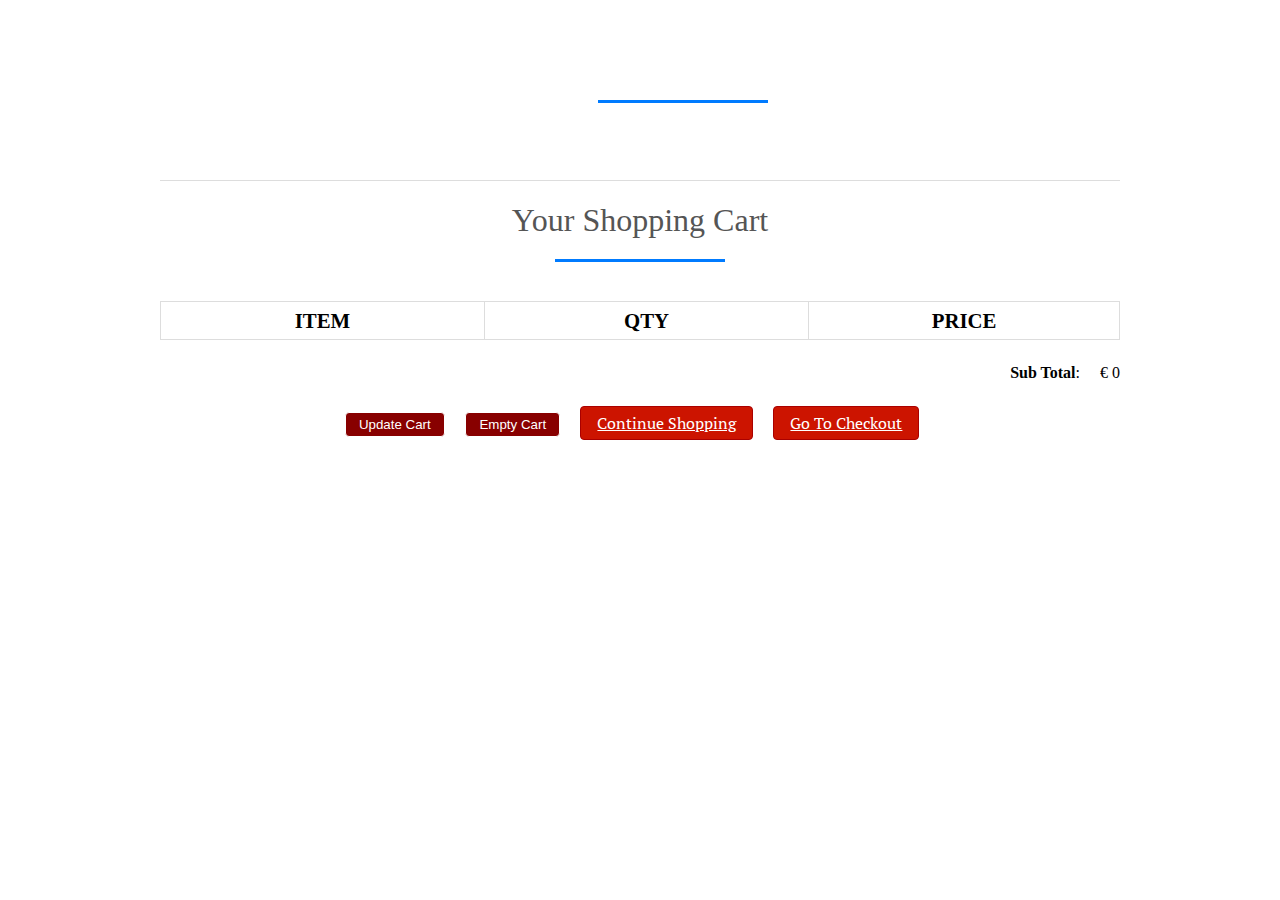
<file: E-commerce-website-main/web1/cart.html>
<!DOCTYPE html>
<html>
<head>
<title>Your Shopping Cart</title>
<meta charset="utf-8" />
<link rel="stylesheet" href="style.css" media="screen" type="text/css" />
<script type="text/javascript" src="http://ajax.googleapis.com/ajax/libs/jquery/2.0.3/jquery.min.js"></script>
<script type="text/javascript" src="jquery.store.js"></script>
</head>

<body>

<div id="site">
	<header id="masthead">
		<h1></h1>
	</header>
	<div id="content">
		<h1>Your Shopping Cart</h1>
		<form id="shopping-cart" action="cart.html" method="post">
			<table class="shopping-cart">
			  <thead>
				<tr>
					<th scope="col">Item</th>
					<th scope="col">Qty</th>
					<th scope="col" colspan="2">Price</th>
				</tr>
			  </thead>
			  <tbody>

			  </tbody>
			</table>
			<p id="sub-total">
				<strong>Sub Total</strong>: <span id="stotal"></span>
			</p>
			<ul id="shopping-cart-actions">
				<li>
					<input type="submit" name="update" id="update-cart" class="btn" value="Update Cart" />
				</li>
				<li>
					<input type="submit" name="delete" id="empty-cart" class="btn" value="Empty Cart" />
				</li>
				<li>
					<a href="index.html" class="btn">Continue Shopping</a>
				</li>
				<li>
					<a href="checkout.html" class="btn">Go To Checkout</a>
				</li>
			</ul>
		</form>
	</div>
</div>
</body>
</html>
</file>
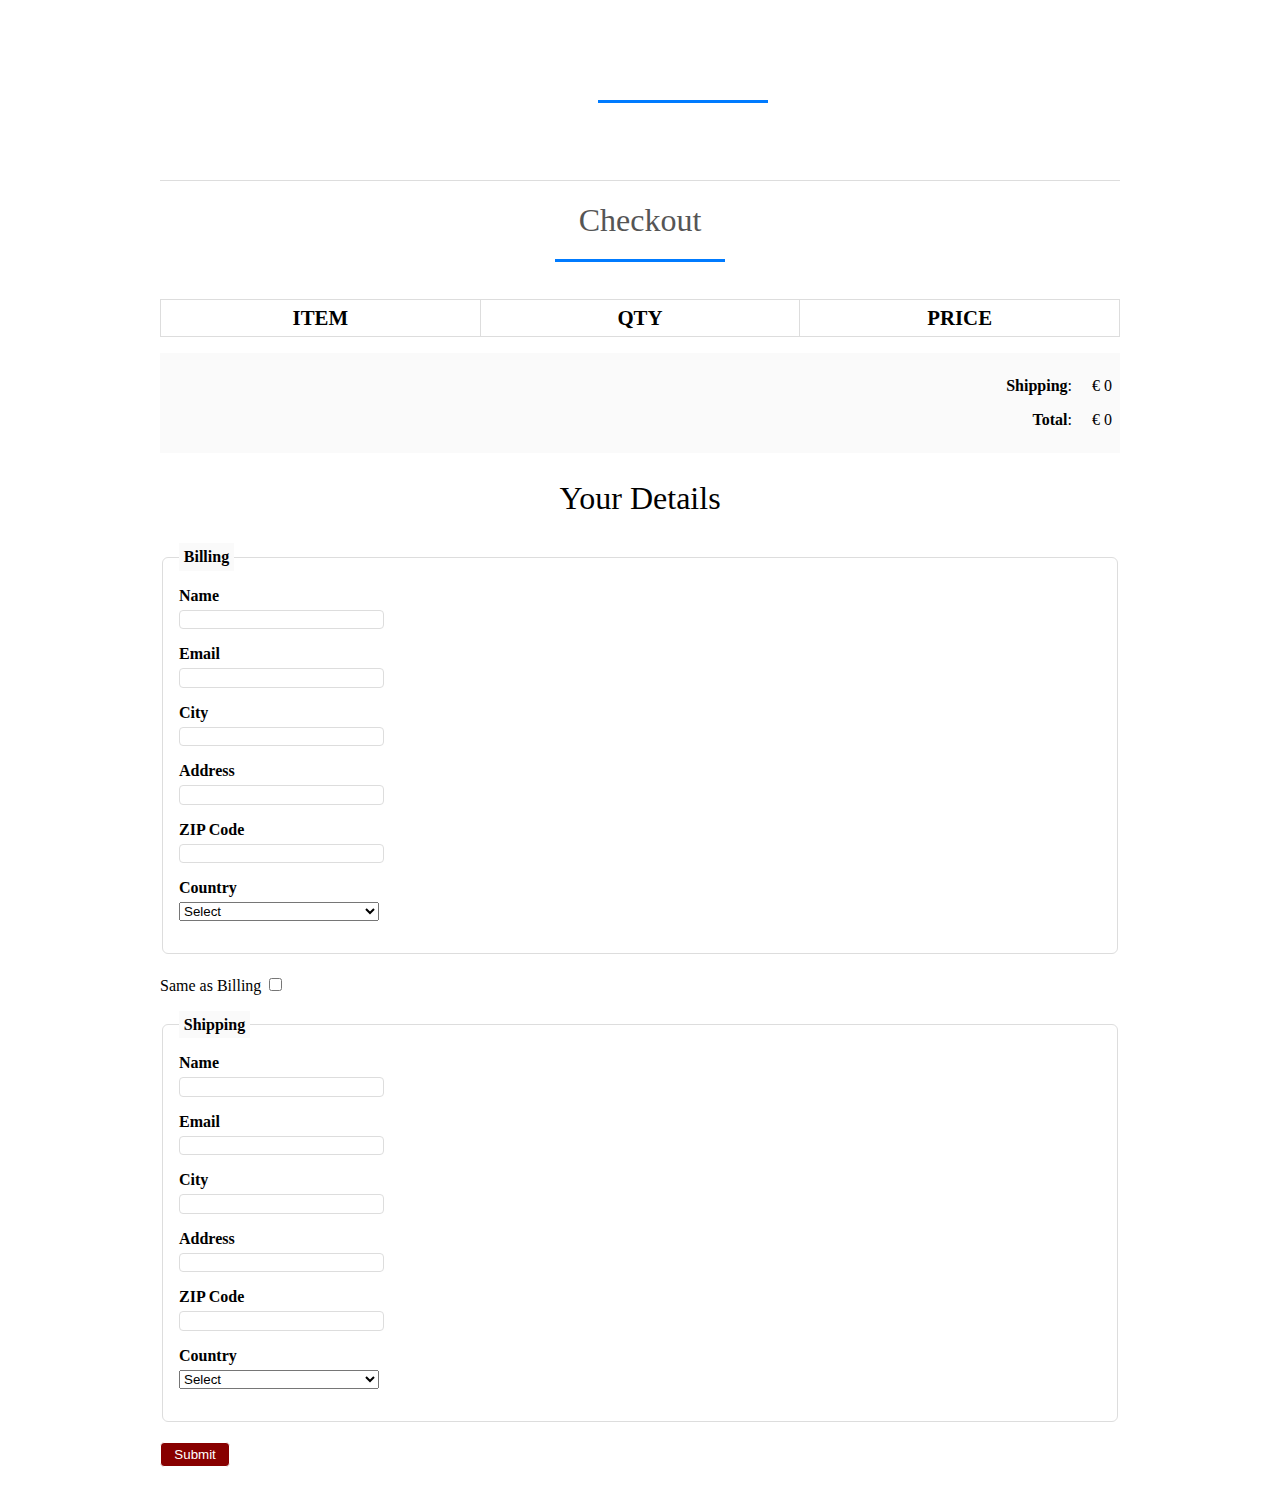
<file: E-commerce-website-main/web1/checkout.html>
<!DOCTYPE html>
<html>
<head>
<title>Checkout</title>
<link rel="stylesheet" href="style.css" media="screen" type="text/css" />
<script type="text/javascript" src="http://ajax.googleapis.com/ajax/libs/jquery/2.0.3/jquery.min.js"></script>
<script type="text/javascript" src="jquery.store.js"></script>
</head>

<body id="checkout-page">

<div id="site">
	<header id="masthead">
		<h1></h1>
	</header>
	<div id="content">
		<h1>Checkout</h1>
			<table id="checkout-cart" class="shopping-cart">
			  <thead>
				<tr>
					<th scope="col">Item</th>
					<th scope="col">Qty</th>
					<th scope="col">Price</th>
				</tr>
			  </thead>
			  <tbody>

			  </tbody>
			</table>
		 <div id="pricing">

			<p id="shipping">
				<strong>Shipping</strong>: <span id="sshipping"></span>
			</p>

			<p id="sub-total">
				<strong>Total</strong>: <span id="stotal"></span>
			</p>
		 </div>

		 <form action="order.html" method="post" id="checkout-order-form">
		 	<h2>Your Details</h2>

		 	<fieldset id="fieldset-billing">
		 		<legend>Billing</legend>
		 		<div>
		 			<label for="name">Name</label>
		 			<input type="text" name="name" id="name" data-type="string" data-message="This field cannot be empty" />
		 		</div>
		 		<div>
		 			<label for="email">Email</label>
		 			<input type="text" name="email" id="email" data-type="expression" data-message="Not a valid email address" />
		 		</div>
		 		<div>
		 			<label for="city">City</label>
		 			<input type="text" name="city" id="city" data-type="string" data-message="This field cannot be empty" />
		 		</div>
		 		<div>
		 			<label for="address">Address</label>
		 			<input type="text" name="address" id="address" data-type="string" data-message="This field cannot be empty" />
		 		</div>
		 		<div>
		 			<label for="zip">ZIP Code</label>
		 			<input type="text" name="zip" id="zip" data-type="string" data-message="This field cannot be empty" />
		 		</div>
		 		<div>
		 			<label for="country">Country</label>
		 			<select name="country" id="country" data-type="string" data-message="This field cannot be empty">
		 				<option value="">Select</option>
		 				<option value="De">Denmark</option>
		 				<option value="IN">India</option>
		 			</select>
		 		</div>
		 	</fieldset>

		 	<div id="shipping-same">Same as Billing <input type="checkbox" id="same-as-billing" value=""/></div>

		 	<fieldset id="fieldset-shipping">

		 		<legend>Shipping</legend>

		 		<div>
		 			<label for="sname">Name</label>
		 			<input type="text" name="sname" id="sname" data-type="string" data-message="This field cannot be empty" />
		 		</div>
		 		<div>
		 			<label for="semail">Email</label>
		 			<input type="text" name="semail" id="semail" data-type="expression" data-message="Not a valid email address" />
		 		</div>
		 		<div>
		 			<label for="scity">City</label>
		 			<input type="text" name="scity" id="scity" data-type="string" data-message="This field cannot be empty" />
		 		</div>
		 		<div>
		 			<label for="saddress">Address</label>
		 			<input type="text" name="saddress" id="saddress" data-type="string" data-message="This field cannot be empty" />
		 		</div>
		 		<div>
		 			<label for="szip">ZIP Code</label>
		 			<input type="text" name="szip" id="szip" data-type="string" data-message="This field cannot be empty" />
		 		</div>
		 		<div>
		 			<label for="scountry">Country</label>
		 			<select name="scountry" id="scountry" data-type="string" data-message="This field cannot be empty">
		 				<option value="">Select</option>
		 				<option value="De">Denmark</option>
		 				<option value="IN">India</option>
		 			</select>
		 		</div>
		 	</fieldset>

		 	<p><input type="submit" id="submit-order" value="Submit" class="btn" /></p>

		 </form>
	</div>
</div>
</body>
</html>
</file>
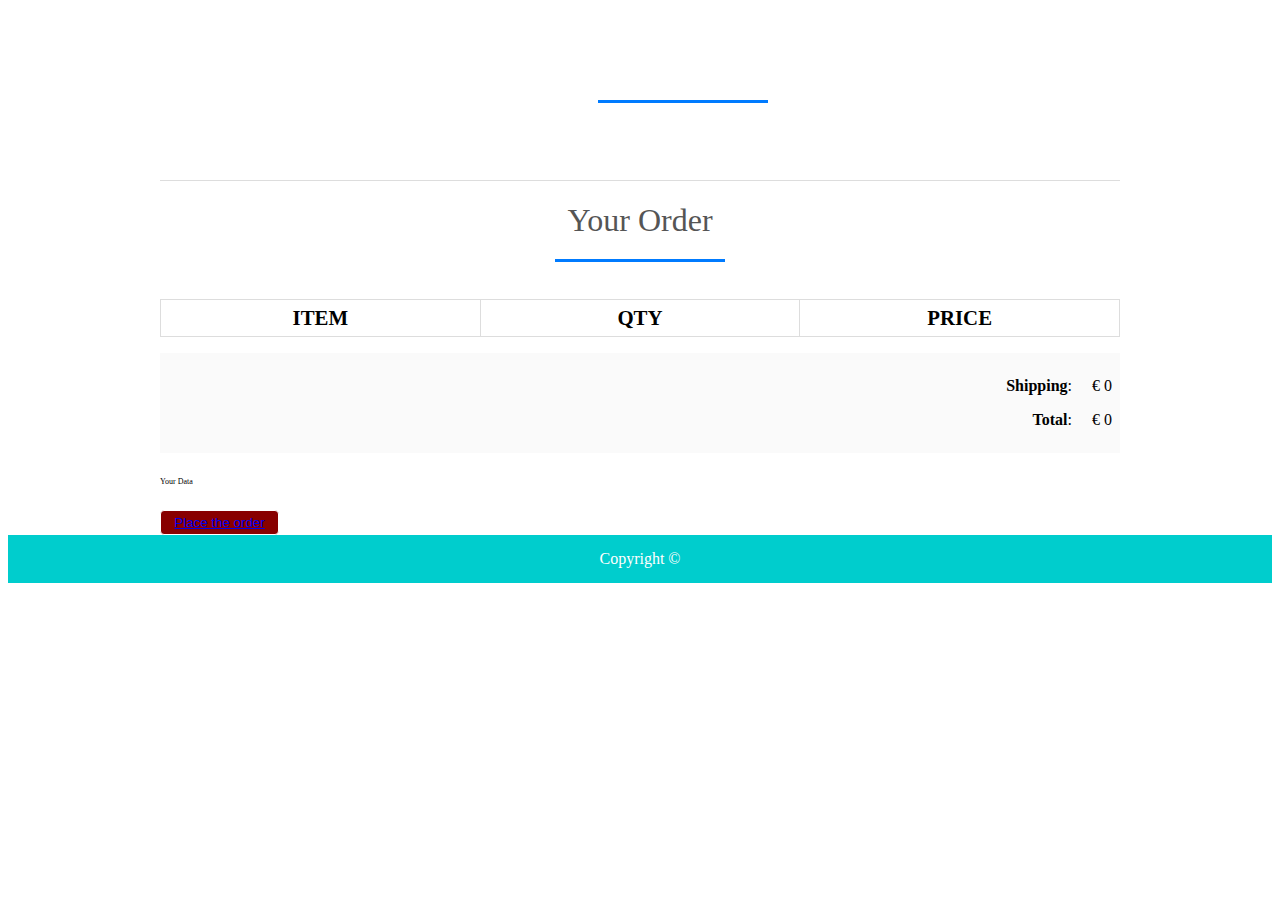
<file: E-commerce-website-main/web1/order.html>
<!DOCTYPE html>
<html>
<head>
<title>Your Order</title>
<meta charset="utf-8" />
<link rel="stylesheet" href="style.css" media="screen" type="text/css" />
<script type="text/javascript" src="http://ajax.googleapis.com/ajax/libs/jquery/2.0.3/jquery.min.js"></script>
<script type="text/javascript" src="jquery.store.js"></script>
</head>
<body id="checkout-page">
<div id="site">
	<header id="masthead">
		<h1></h1>
	</header>
	<div id="content">
		<h1>Your Order</h1>
			<table id="checkout-cart" class="shopping-cart">
			  <thead>
				<tr>
					<th scope="col">Item</th>
					<th scope="col">Qty</th>
					<th scope="col">Price</th>
				</tr>
			  </thead>
			  <tbody>
			  </tbody>
			</table>
		 <div id="pricing">
			<p id="shipping">
				<strong>Shipping</strong>: <span id="sshipping"></span>
			</p>
			<p id="sub-total">
				<strong>Total</strong>: <span id="stotal"></span>
			</p>
		 </div>
		 <div id="user-details">
		 	<h2>Your Data</h2>
		 	<div id="user-details-content"></div>
		 </div>
		 	 <form id="paypal-form" action="" method="post">
	<input type="hidden" name="cmd" value="_cart" />
	<input type="hidden" name="upload" value="1" />
	<input type="hidden" name="business" value="" />

	<input type="hidden" name="currency_code" value="" />
<!-- <button id="paypal-btn" class="btn">Place the order</button> -->
</form>
<button id="paypal-btn" class="btn"><a href="C:\Users\softw\Desktop\Part Projects\E-commerce-website-main\web1\success.html">Place the order</a></button>



<!-- <button type="button" onclick="document.write(5 + 6)">Try it</button> -->

		 </div>
</div>
<footer id="site-info">
		Copyright &copy;
	</footer>
</body>
</html>
</file>
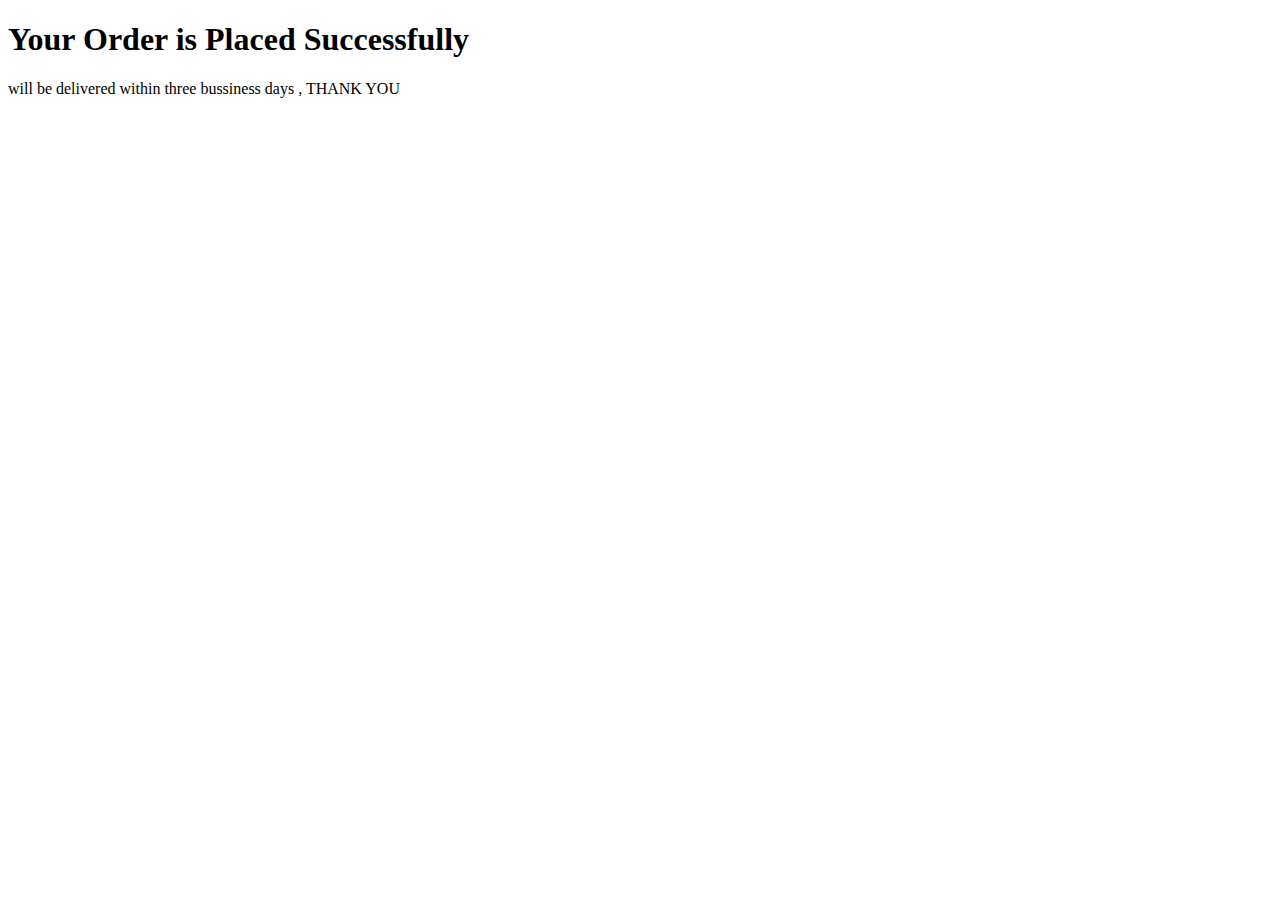
<file: E-commerce-website-main/web1/success.html>
<!DOCTYPE html>
<html lang="en" dir="ltr">
  <head>
    <meta charset="utf-8">
    <title>Order Successfully Placed</title>
  </head>
  <body>
    <div id="success">
      <h1>Your Order is Placed Successfully</h1>
      <p>will be delivered within three bussiness days , THANK YOU </p>
    </div>

  </body>
</html>
</file>
<file: E-commerce-website-main/web1/style.css>
@import url(http://fonts.googleapis.com/css?family=PT+Serif:400,700,400italic);
$itemGrow: 1.2;
$duration: 250ms;
*{
	margin:0;
	padding: 0;
}
#nav-bar
{
	position:sticky;
	top: 0;
	z-index: 10;
}

/* Add a black background color to the top navigation bar */
.topnav
{
  	overflow: hidden;
}

/* Style the links inside the navigation bar */
.topnav a
{
  float: left;
  display: block;
  color: black;
  text-align: center;
  padding: 26px 16px;
  text-decoration: none;
  font-size: 17px;

}
/* Change the color of links on hover *
/* Style the "active" element to highlight the current page */
.navbarNav ul .li
{
	color: white;
	background-color: black;
}
}
.navbar-brand img
{
	height:100px;
	padding-left:0;
}
.navbar-nav li
{
	padding: 0 10px;
}

.navbar-nav li a
{
	float: right;
	text-align: left;
	font-size: 20px;
	background-color: #00CDCD;
}
.navbar
{
	background-color: #00CDCD;
	margin-bottom: 20px;
}
#Slider
{
	width: auto;
	height: 240px;;
}
/*-----product images------*/
.featured-categories
{
	margin: 50px 0;

}
.featured-categories img
{
	width: 100%;
	padding: 20px 0;
	transition: 1s;
	cursor: pointer;
	height: 240px;
}

.featured-categories img:hover
{
	transform: scale(1.1)
}

/*---on sale---*/
.title-box
{
	background: #00CDCD;
	color: #fff;
	width: 180px;
	padding: 4px 10px;
	height: 40px;
	margin-bottom: 30px;
	display: flex;
	margin-top: 70px;
}
.success{
	text-align: center;
	font-weight: 100;
}


.title-box h2
{
	font-size: 24px;
}
.title-box::after
{
	content: '';
	border-top: 40px #00cdcd;
	border-right: 50px solid transparent;
	position: absolute;
	display: flex;
	margin-top: -4px;
	margin-left: 170px;
}

h1, h2, h3, h4, h5, h6 {
	font-weight: normal;
	font-size: 50%;
}

#site {
	max-width: 960px;
	margin: 0 auto;
	padding: 0 1em;
}



/*-----product-top css-------*/

.product-top img
{
	width: 100%;
	height: 300px;
}
.overlay-right
{
	display: block;
	opacity: 0;
	position: absolute;
	top: 10%;
	margin-left: 0;
	width: 70px;
	margin-bottom: 5%;
	margin-top: 5%;

}
.overlay-right .fa
{
	cursor: pointer;
	background-color: #fff;
	color: #000;
	height: 35px;
	width: 35px;
	font-size: 20px;
	padding: 7px;
	margin-bottom: 5%;
	margin-top: 10px;;


}
.overlay-right .btn-secondary
{
	background: none !important;
	border: none !important;
	box-shadow: none !important;
}
.product-top:hover .overlay-right
{
	opacity: 1;
	margin-left: 5%;
	transition: 0.5s;
}

.product-bottom h3
{
	font-size: 28px;
	padding-bottom: 10px;
}

#masthead {
	margin-top: 3em;
	padding: 2em 0 0.5em 0;
	border-bottom: 1px solid #ddd;
}

#masthead h1 {
	margin: 0;
	font-size: 3.5em;
	overflow: hidden;
	padding-left: 85px;
	min-height: 82px;
	line-height: 2.3;



}

.tagline {
	float: right;
	color: #00CDCD;
	font-size: 14px;
	padding-top: 3.5em;
}

#products ul {
	margin: 1.5em 0;
	padding: 0;
	list-style: none;
	overflow: hidden;
}

#products li {
	float: left;
	width: 31%;
	margin: 0 1%;
	display: block;
}

.product-image {
	width: 100%;
	padding: 20px 0;
	transition: 1s;
	cursor: pointer;
	height: 300px;
	overflow: hidden;

}

.product-description {


	color: black;
	border-radius: 5px;
}

.product-name {
	text-align: center;
	color: black;
	margin: 0;
	font-size: 1.4em;


	text-transform: uppercase;
	letter-spacing: 0.1em;
}

.product-price {
	width: 2.7em;
	height: 2em;
	font-size: 1.7em;
	text-align: center;
	margin-left: 90px;
	background: #fff;
	color: black;

}

form.add-to-cart div
{
	text-align: center;
	color: black;



}

form.add-to-cart p
{
	text-align: center;

	color: #00CDCD;
}

form.add-to-cart p .btn
{
	text-align: center;

	color: white;
	background: red;
	margin-bottom: 40px;
}


form input.qty {
	width: 60px;
	border: 2px solid #eee;
	font: 1.5em 'PT Serif', serif;
	background: #f9f9f9;
	color: #000;
	border-radius: 3px;
	margin-left: 0.4em;

}

.btn{
	display: inline-block;
	background: #800;
	color: white;

	padding: 0.3em 1em;
	text-align: center;
	border-radius: 4px;
	border: 1px solid white;
}
 a.btn {
	display: inline-block;
	background: #cc1400;
	color: #fff;
	font: 1em 'PT Serif', serif;
	padding: 0.3em 1em;
	text-align: center;
	border-radius: 4px;
	border: 1px solid #a00;
}


#slider
{
	width: 100%;
}

#about
{
	padding-top: 50px;
	padding-bottom: 50px;
	color:#555;
}


#about .btn
{
	margin-top:20px;
	margin-bottom:30px;

}

.about-content
{
	padding-top: 20px;
}

.skills-bar p
{
	margin-bottom:6px;
	font-weight: 600;
}

.progress-bar
{
	border-radius:16px;
}

.progress
{
	border-radius:16px!important;
	margin-bottom: 20px;

}

#services
{
	background: black;
	background-size: cover;
	background-position: center;
	color:#555!important;
	background-attachment: fixed;
	padding-top:50px;
	padding-bottom: 50px;
}



#services h1
{
	text-align: center;
	color:#fff!important;
	padding-bottom: 10px;
}

#services h1::after
{
	content: '';
	background:#efefef;
	display: block;
	height:3px;
	width:170px;
	margin: 20px auto 5px;
}
#services h3
{
	font-weight: 400;
	color: white;
	margin: auto;
}
#services p
{
	font-weight: 400;
	color: white;
	margin: auto;
	margin-top: 20px;
}


#services i
{

	color: white;
}

.icon
{
	font-size:40px;
	margin:20px auto;
	padding: 20px;
	height: 80px;
	width:80px;
	border:1px solid #fff;
	border-radius:50%;
}

.services .col-md-4:hover{
	background:#007bff;
	cursor: pointer;
	transition: 0.7s;

}


/*-------team-------*/
#team
{
	padding-top: 50px;
	padding-bottom: 50px;
	color: #555;

}

h1
{
	text-align: center;
	color: #555!important;
	padding-bottom: 10px;
}

h1::after
{
	content:'';
	background: #007bff;
	display: block;
	height: 3px;
	width: 170px;
	margin: 20px auto 5px;
}

.profile-pic .img-box
{
	opacity: 1;
	display: block;
	position: relative;
}

.profile-pic .img-box img
{
	filter: grayscale(1);

}
#team .fa
{
	height:25px;
	width: 25px;
	color: #007bff !important;
	background: #fff;
	padding: 4px;
	border-radius: 50%;
}

.img-box ul
{
	padding: 15px 0;
	position: absolute;
	z-index: 2;
	bottom: 0;
	left: 50%;
	transform: translateX(-50%);
	opacity: 0;
}

#contact
{
	background: #efefef;
	padding-top: 40px;
	padding-bottom: 40px;
	color: #777;

}

.contact-form
{
	padding: 15px;
}

::placeholder
{
	color: #999!important;
}

.follow
{
	background: #fff;
	padding: 10px;
	margin: 15px;
}

.contact-info .fa
{
	margin: 10px;
	color: #007bff;
	font-weight: bold;
}











#site-info {
	height: 3em;
	width: 100%;
	line-height: 3;
	text-align: center;
	background: #00CDCD;
	position: absolute;
	color: #fff;
	left: 0;
	bottom: 0;
}

body#checkout-page #site-info {
	position: static;
}

#shopping-cart {
	margin: 1.5em 0;
}

.shopping-cart {
	border: 1px solid #ddd;
	border-collapse: collapse;
	border-spacing: 0;
	width: 100%;
	table-layout: fixed;
}

.shopping-cart th {
	font-size: 1.3em;
	padding: 0.3em;
	width: 33.3%;
	border: 1px solid #ddd;
	text-transform: uppercase;
}

.shopping-cart td {
	padding: 0.3em;
	width: 33.3%;
	border: 1px solid #ddd;
}

.shopping-cart tr:nth-child(even) {
	background: #fafafa;
},

.shopping-cart td.pdelete {
	text-align: center;
}

.pdelete a,
.pdelete a:hover {
	color: #c00;
	text-decoration: none;
	font-size: 2.5em;
	display: block;
	text-align: center;
}

#shopping-cart-actions {
	margin: 1.5em 0;
	padding: 0;
	list-style: none;
	text-align: center;
}

#shopping-cart-actions li {
	display: inline-block;
	margin-right: 1em;
}

#pricing {
	padding: 0.5em;
	margin: 1em 0;
	background: #fafafa;
}

#sub-total, #shipping {
	margin: 1.5em 0;
	text-align: right;
}

#sub-total span,
#shipping span {
	margin-left: 1em;
}

#content > h1,
#checkout-order-form h2 {
	font-size: 2em;
	text-align: center;
}

#pricing #sub-total,
#pricing #shipping {
	margin: 1em 0;
}

#checkout-order-form {
	margin: 1.5em 0;
}

#checkout-order-form fieldset {
	border: 1px solid #ddd;
	border-radius: 6px;
	padding: 1em;
	margin-bottom: 1.3em;
}

#checkout-order-form legend {
	padding: 0.3em;
	background: #fafafa;
	font-weight: bold;
}

#checkout-order-form div {
	margin-bottom: 1em;
}

#checkout-order-form label {
	display: block;
	font-weight: bold;
	margin-bottom: 0.3em;
	text-align: left;
}

#checkout-order-form input[type="text"] {
	width: 200px;
	display: block;
	background: #fff;
	border: 1px solid #ddd;
	border-radius: 4px;
	padding: 0.1em;
}

#checkout-order-form select {
	width: 200px;
	display: block;
}
.message {
	display: block;
	margin: 0.5em 0;
	color: red;
}
#user-details {
	margin: 1.5em 0;
}
</file>
